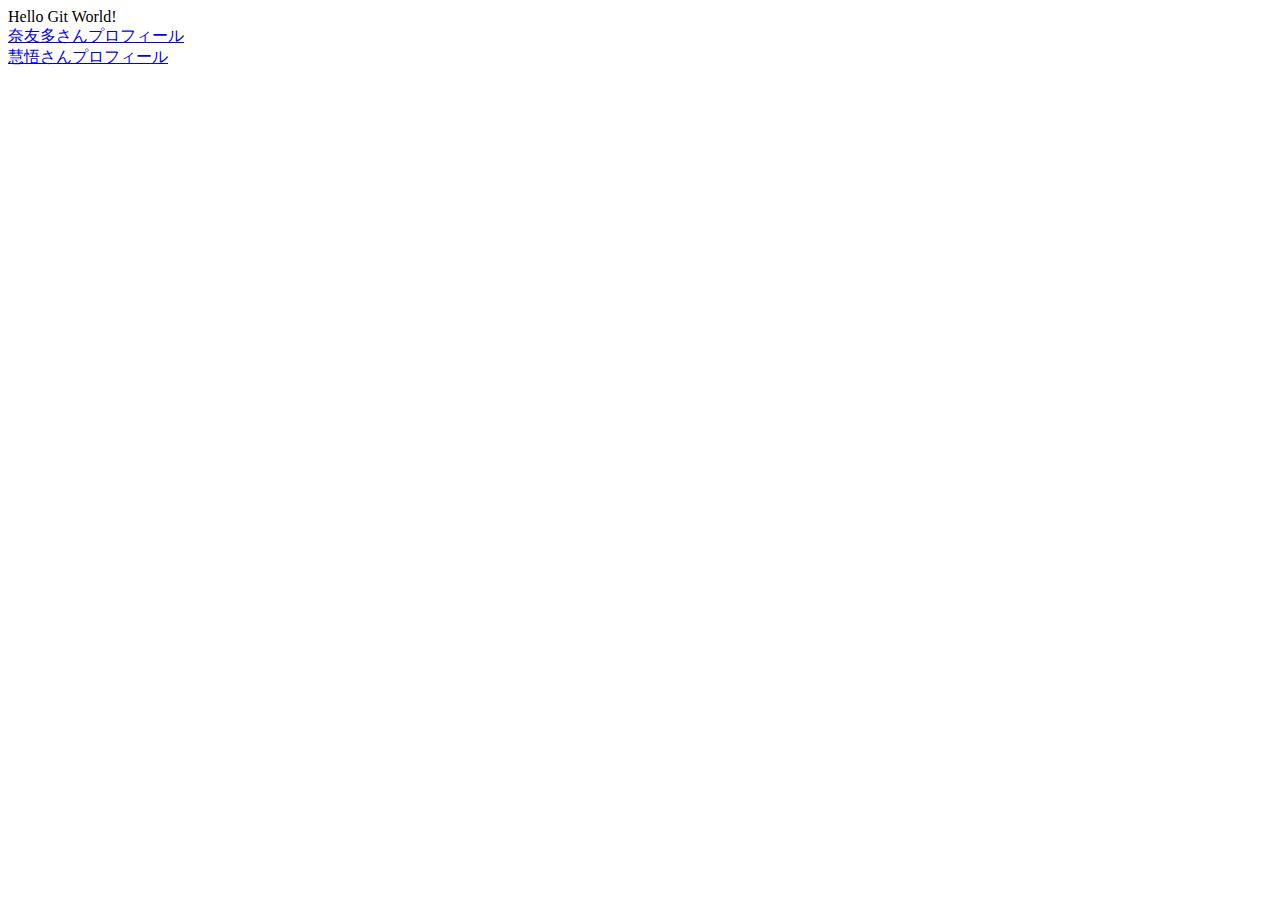
<file: index.html>
<!DOCTYPE html>
<html lang="en">
<head>
    <meta charset="UTF-8">
    <meta name="viewport" content="width=device-width, initial-scale=1.0">
    <title>Document</title>
</head>
<body>
    Hello Git World!<br>
    <a href = "profile_A.html">奈友多さんプロフィール</a><br>
    <a href = "profile_B.html">慧悟さんプロフィール</a>
</body>
</html>
</file>
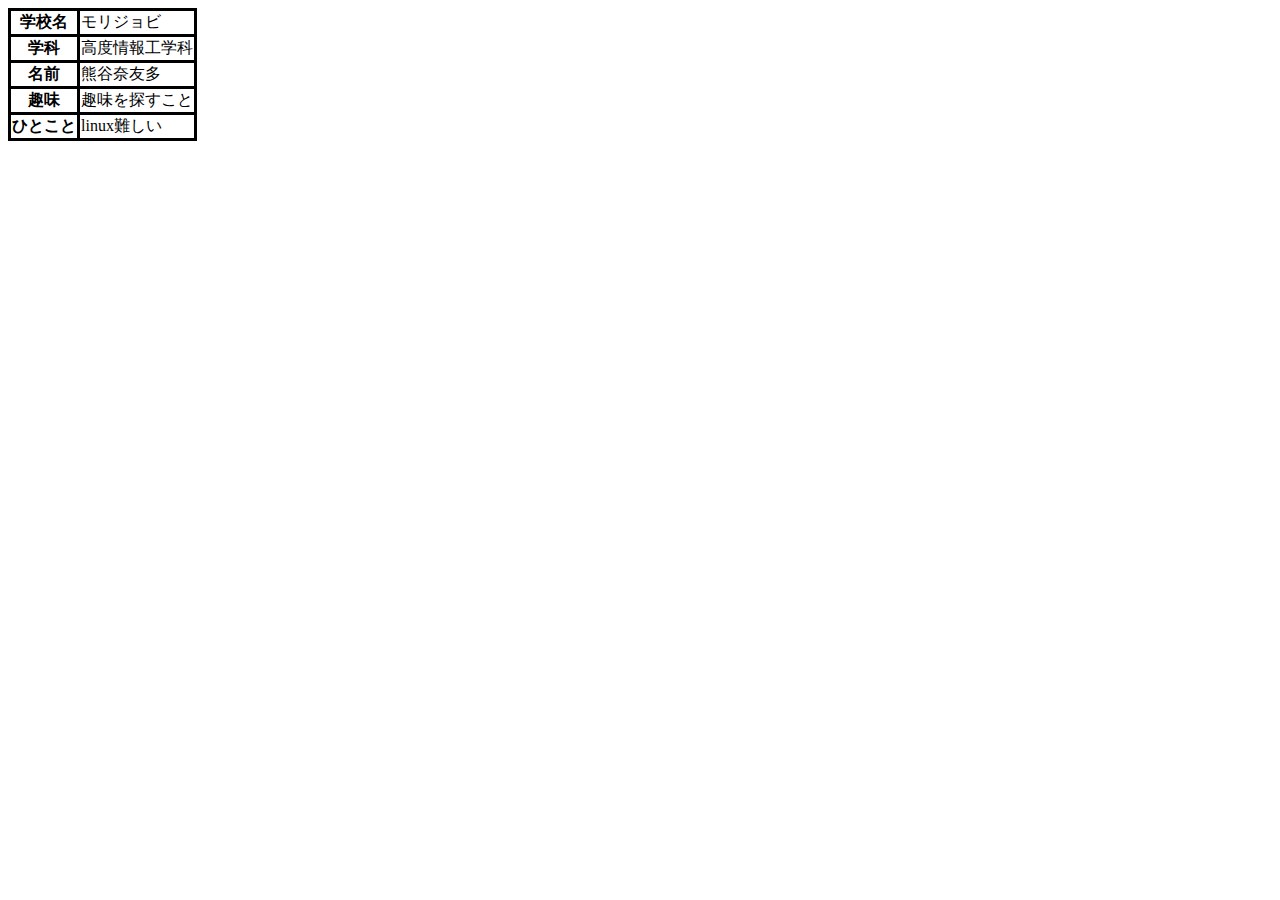
<file: profile_A.html>
<!DOCTYPE html>
<html lang="en">
<head>
    <meta charset="UTF-8">
    <link rel="stylesheet" href="profile_A-style.css">
    <meta name="viewport" content="width=device-width, initial-scale=1.0">
    <title>なんでもいい</title>
</head>
<body>
	<table>
		<tr>
			<th>学校名</th>
			<td>モリジョビ</td>
		</tr>
                 <tr>
                        <th>学科</th>
                        <td>高度情報工学科</td>
                </tr>
                 <tr>
                        <th>名前</th>
                        <td>熊谷奈友多</td>
                </tr>
                <tr>
                        <th>趣味</th>
                        <td>趣味を探すこと</td>
                </tr>
		<tr>
			<th>ひとこと</th>
			<td>linux難しい</td>
		</tr>

	</table>
</body>
</html>
</file>
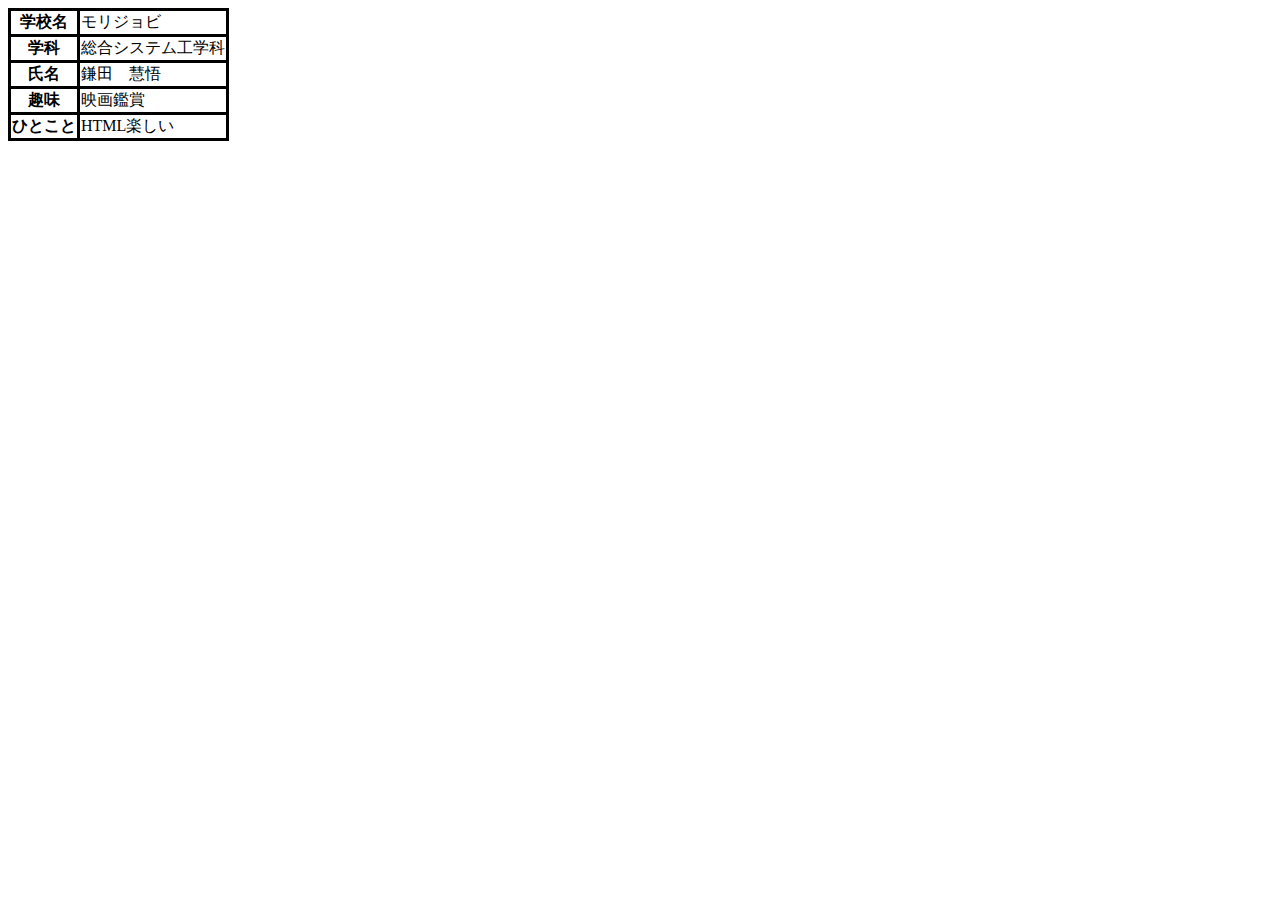
<file: profile_B.html>
<!DOCTYPE html>
<html lang="en">
<head>
    <meta charset="UTF-8">
    <meta name="viewport" content="width=device-width, initial-scale=1.0">
    <title>鎌田慧悟</title>
    <link rel= "stylesheet"  href= "profileB.css" >
</head>
<body>
	<table>
		<tr>
		 	<th>学校名</th>
			<td>モリジョビ</td>
		</tr>
		<tr>
                        <th>学科</th>
                        <td>総合システム工学科</td>
                </tr>
		<tr>
                        <th>氏名</th>
                        <td>鎌田　慧悟</td>
                </tr>
		<tr>
                        <th>趣味</th>
                        <td>映画鑑賞</td>
                </tr>
		 <tr>
                        <th>ひとこと</th>
                        <td>HTML楽しい</td>
                </tr>



	</table>
</body>
</html>
</file>
<file: profile_A-style.css>
table,td,th {

    border: solid 3px black;
    border-collapse: collapse;
    
}
</file>
<file: profileB.css>
table,td,th {
    border: solid 3px black;
    border-collapse: collapse;
}
</file>
